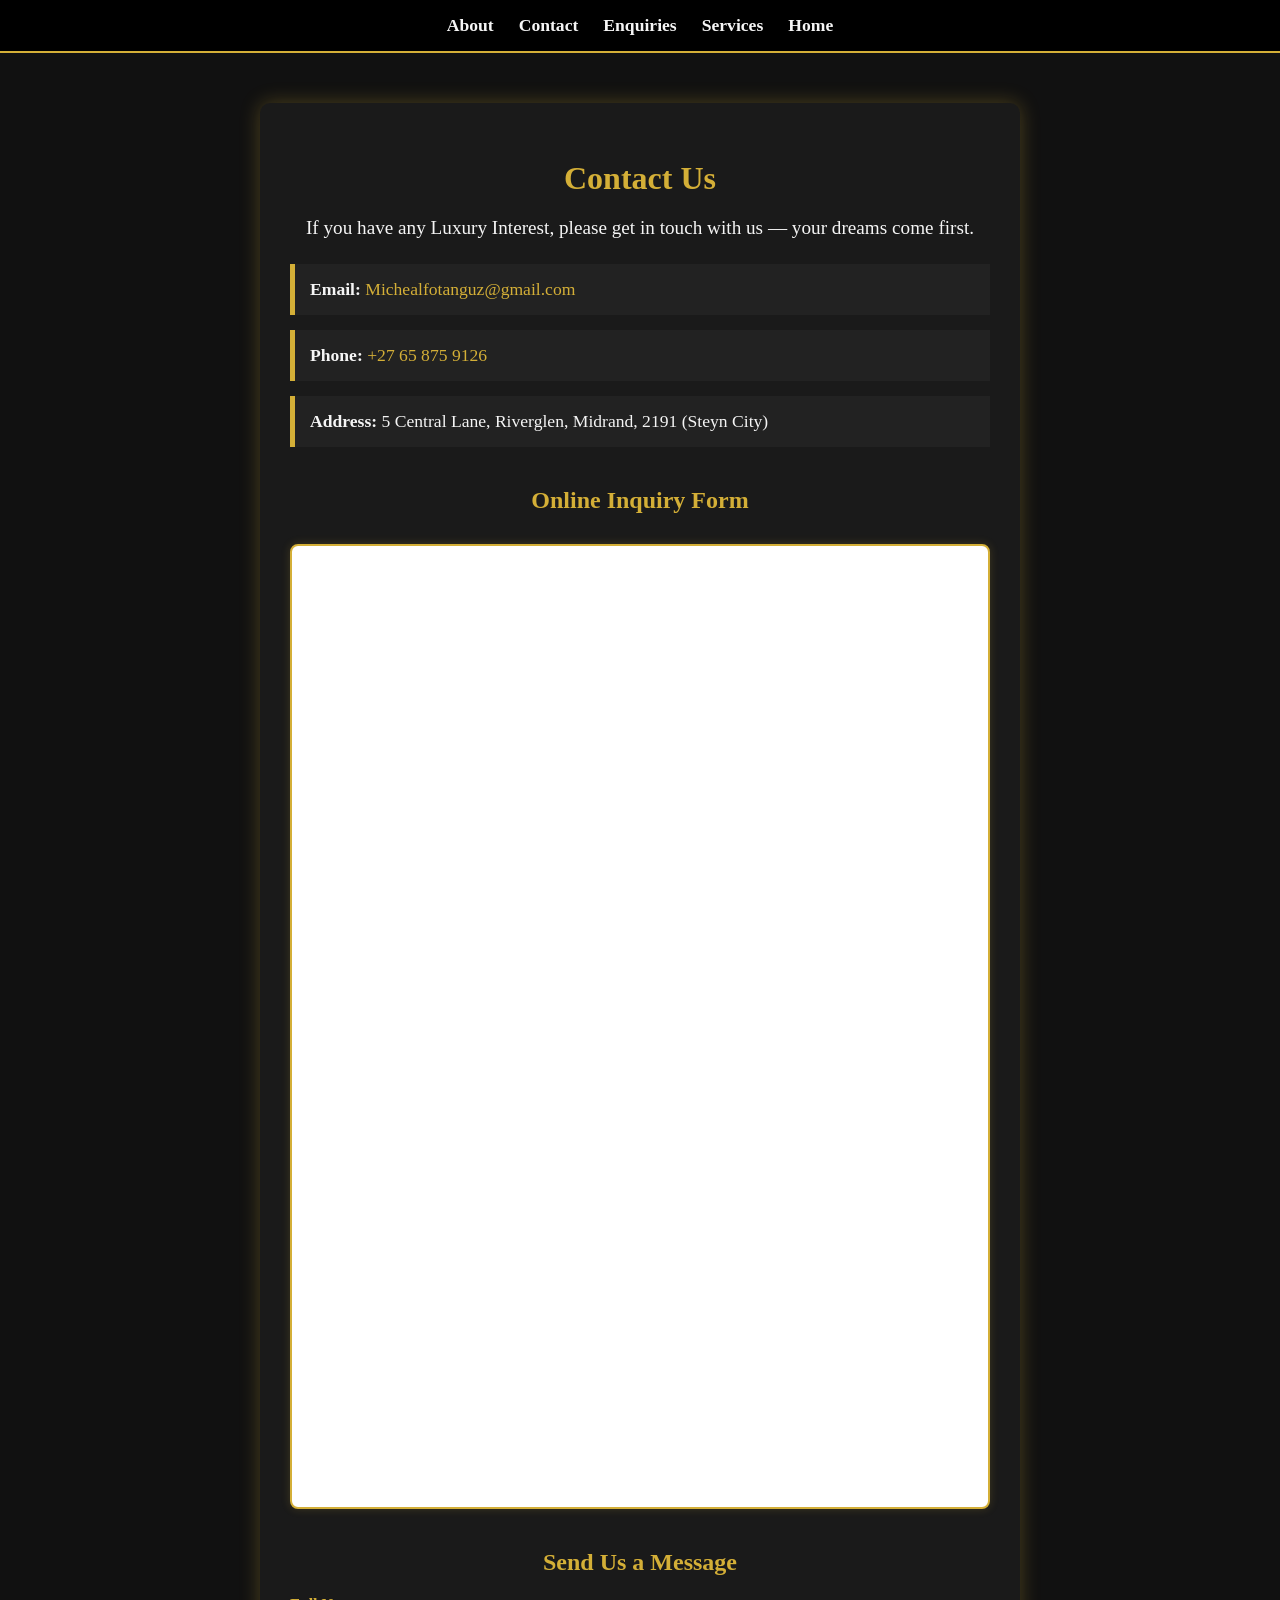
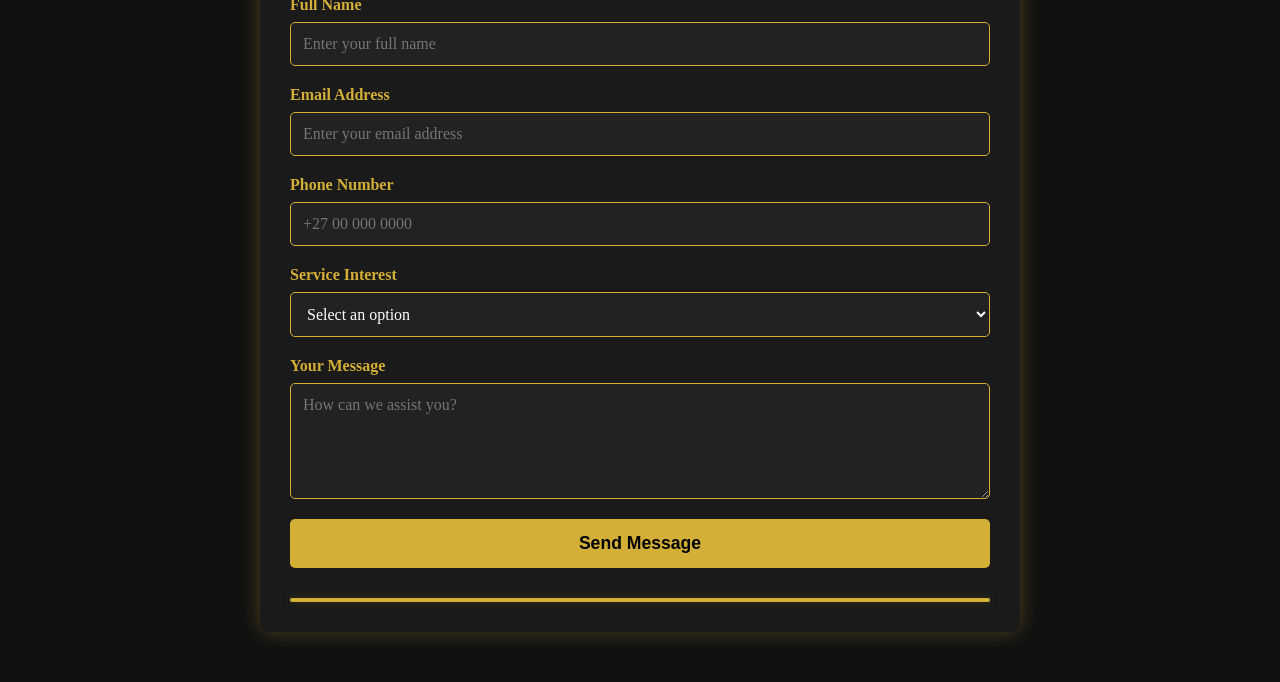
<file: contact.html>
<!DOCTYPE html>
<html lang="en">
<head>
  <meta charset="UTF-8">
  <meta name="viewport" content="width=device-width, initial-scale=1.0">
  <title>La'maison Reve - Contact</title>
  <style>
    body {
      font-family: 'Georgia', serif;
      margin: 0;
      padding: 0;
      background-color: #111; 
      color: #f5f5f5; 
    }

    #welcome-banner {
      background-color: #d4af37;
      color: #000;
      text-align: center;
      padding: 8px;
      font-weight: bold;
      font-size: 0.9em;
      letter-spacing: 1px;
      display: none;
      animation: fadeIn 0.5s ease-in-out;
    }

    @keyframes fadeIn {
      from { opacity: 0; }
      to { opacity: 1; }
    }

    nav {
      background: #000;
      border-bottom: 2px solid #d4af37; 
      padding: 15px 0;
    }

    nav ul {
      list-style: none;
      display: flex;
      justify-content: center;
      gap: 25px;
      margin: 0;
      padding: 0;
    }

    nav ul li a {
      text-decoration: none;
      color: #f5f5f5;
      font-weight: bold;
      font-size: 1.1em;
      transition: all 0.3s ease;
    }

    nav ul li a:hover {
      color: #d4af37;
      text-shadow: 0 0 5px #d4af37;
    }

    main {
      max-width: 700px;
      margin: 50px auto;
      padding: 30px;
      background: #1a1a1a;
      border-radius: 10px;
      box-shadow: 0 0 20px rgba(212,175,55,0.3);
    }

    main h2, main h3 {
      text-align: center;
      color: #d4af37;
      margin-bottom: 20px;
    }

    main h2 {
      font-size: 2em;
    }

    main h3 {
      font-size: 1.5em;
      margin-top: 40px;
    }

    main p {
      font-size: 1.2em;
      text-align: center;
      margin-bottom: 25px;
    }

    main ul {
      list-style: none;
      padding: 0;
    }

    main ul li {
      background: #222;
      margin: 15px 0;
      padding: 15px;
      border-left: 5px solid #d4af37;
      font-size: 1.1em;
      transition: transform 0.3s ease, background 0.3s ease;
      cursor: pointer;
    }

    main ul li:hover {
      transform: scale(1.02);
      background: #333;
    }

    .highlighted {
      box-shadow: 0 0 15px 3px #d4af37 !important;
      background-color: #3b3319 !important;
    }

    main ul li a {
      color: #d4af37;
      text-decoration: none;
    }
    
    main ul li a:hover {
      text-decoration: underline;
    }

    /* Embedded Form Container */
    .form-embed-container {
      margin-top: 30px;
      border: 2px solid #d4af37;
      border-radius: 8px;
      overflow: hidden;
      box-shadow: 0 0 10px rgba(212,175,55,0.2);
      background-color: #fff;
    }

    .form-embed-container iframe {
      width: 100%;
      border: 0;
      display: block;
    }

    /* Form Styles */
    .contact-form {
      display: flex;
      flex-direction: column;
      gap: 20px;
      margin-top: 20px;
    }

    .form-group {
      display: flex;
      flex-direction: column;
      gap: 8px;
    }

    .form-group label {
      font-weight: bold;
      color: #d4af37;
      font-size: 1em;
    }

    .form-group input,
    .form-group select,
    .form-group textarea {
      width: 100%;
      padding: 12px;
      border: 1px solid #d4af37;
      border-radius: 5px;
      background-color: #222;
      color: #fff;
      font-family: inherit;
      font-size: 1em;
      box-sizing: border-box;
      transition: border-color 0.3s ease, box-shadow 0.3s ease;
    }

    .form-group input:focus,
    .form-group select:focus,
    .form-group textarea:focus {
      outline: none;
      border-color: #fff;
      box-shadow: 0 0 8px rgba(212, 175, 55, 0.6);
    }

    .submit-btn {
      background-color: #d4af37;
      color: #000;
      font-weight: bold;
      font-size: 1.1em;
      padding: 14px;
      border: none;
      border-radius: 5px;
      cursor: pointer;
      transition: background-color 0.3s ease, transform 0.2s ease;
    }

    .submit-btn:hover {
      background-color: #f3cf55;
      transform: translateY(-2px);
    }

    .map-box {
      margin-top: 30px;
      border: 2px solid #d4af37;
      border-radius: 8px;
      overflow: hidden;
      box-shadow: 0 0 10px rgba(212,175,55,0.2);
    }

    footer {
      background: #000;
      color: #d4af37;
      text-align: center;
      padding: 20px;
      border-top: 2px solid #d4af37;
      margin-top: 40px;
    }
  </style>
</head>
<body>

  <div id="welcome-banner">✨ Get in Touch With La'maison Reve — Your luxury experience starts here ✨</div>

  <nav>
    <ul>
      <li><a href="about.html">About</a></li>
      <li><a href="contact.html">Contact</a></li>
      <li><a href="enquiries.html">Enquiries</a></li>
      <li><a href="services.html">Services</a></li>
      <li><a href="index.html">Home</a></li>
    </ul>
  </nav>

  <main>
    <section>
      <h2>Contact Us</h2>
      <p>If you have any Luxury Interest, please get in touch with us — your dreams come first.</p>
      <ul>
        <li><strong>Email:</strong> <a href="mailto:Michealfotanguz@gmail.com">Michealfotanguz@gmail.com</a></li>
        <li><strong>Phone:</strong> <a href="tel:+27658759126">+27 65 875 9126</a></li>
        <li><strong>Address:</strong> 5 Central Lane, Riverglen, Midrand, 2191 (Steyn City)</li>
      </ul>

      <!-- Embedded Google Form -->
      <h3>Online Inquiry Form</h3>
      <div class="form-embed-container">
        <iframe src="https://docs.google.com/forms/d/e/1FAIpQLSfP5kPewv8jwI93icmFdPE03BdM2ZMmwbqUI_U7LBfpVyoVew/viewform?embedded=true" width="100%" height="961" frameborder="0" marginheight="0" marginwidth="0">Loading…</iframe>
      </div>

      <!-- Contact Form -->
      <h3>Send Us a Message</h3>
      <form class="contact-form" action="https://api.web3forms.com/submit" method="POST">
        <!-- Web3Forms Access Key -->
        <input type="hidden" name="access_key" value="YOUR_WEB3FORMS_ACCESS_KEY_HERE">
        
        <!-- Redirect or Email Subject Customization -->
        <input type="hidden" name="subject" value="New Inquiry - La'maison Reve">
        <input type="hidden" name="from_name" value="La'maison Reve Contact Form">

        <div class="form-group">
          <label for="full-name">Full Name</label>
          <input type="text" id="full-name" name="full_name" placeholder="Enter your full name" required>
        </div>

        <div class="form-group">
          <label for="email">Email Address</label>
          <input type="email" id="email" name="email" placeholder="Enter your email address" required>
        </div>

        <div class="form-group">
          <label for="phone">Phone Number</label>
          <input type="tel" id="phone" name="phone" placeholder="+27 00 000 0000">
        </div>

        <div class="form-group">
          <label for="interest">Service Interest</label>
          <select id="interest" name="interest" required>
            <option value="" disabled selected>Select an option</option>
            <option value="luxury-real-estate">Luxury Real Estate</option>
            <option value="concierge-services">Concierge Services</option>
            <option value="private-consultation">Private Consultation</option>
            <option value="other">Other Inquiry</option>
          </select>
        </div>

        <div class="form-group">
          <label for="message">Your Message</label>
          <textarea id="message" name="message" rows="5" placeholder="How can we assist you?" required></textarea>
        </div>

        <button type="submit" class="submit-btn">Send Message</button>
      </form>

      <div class="map-box">
        <iframe 
            src="
</file>
